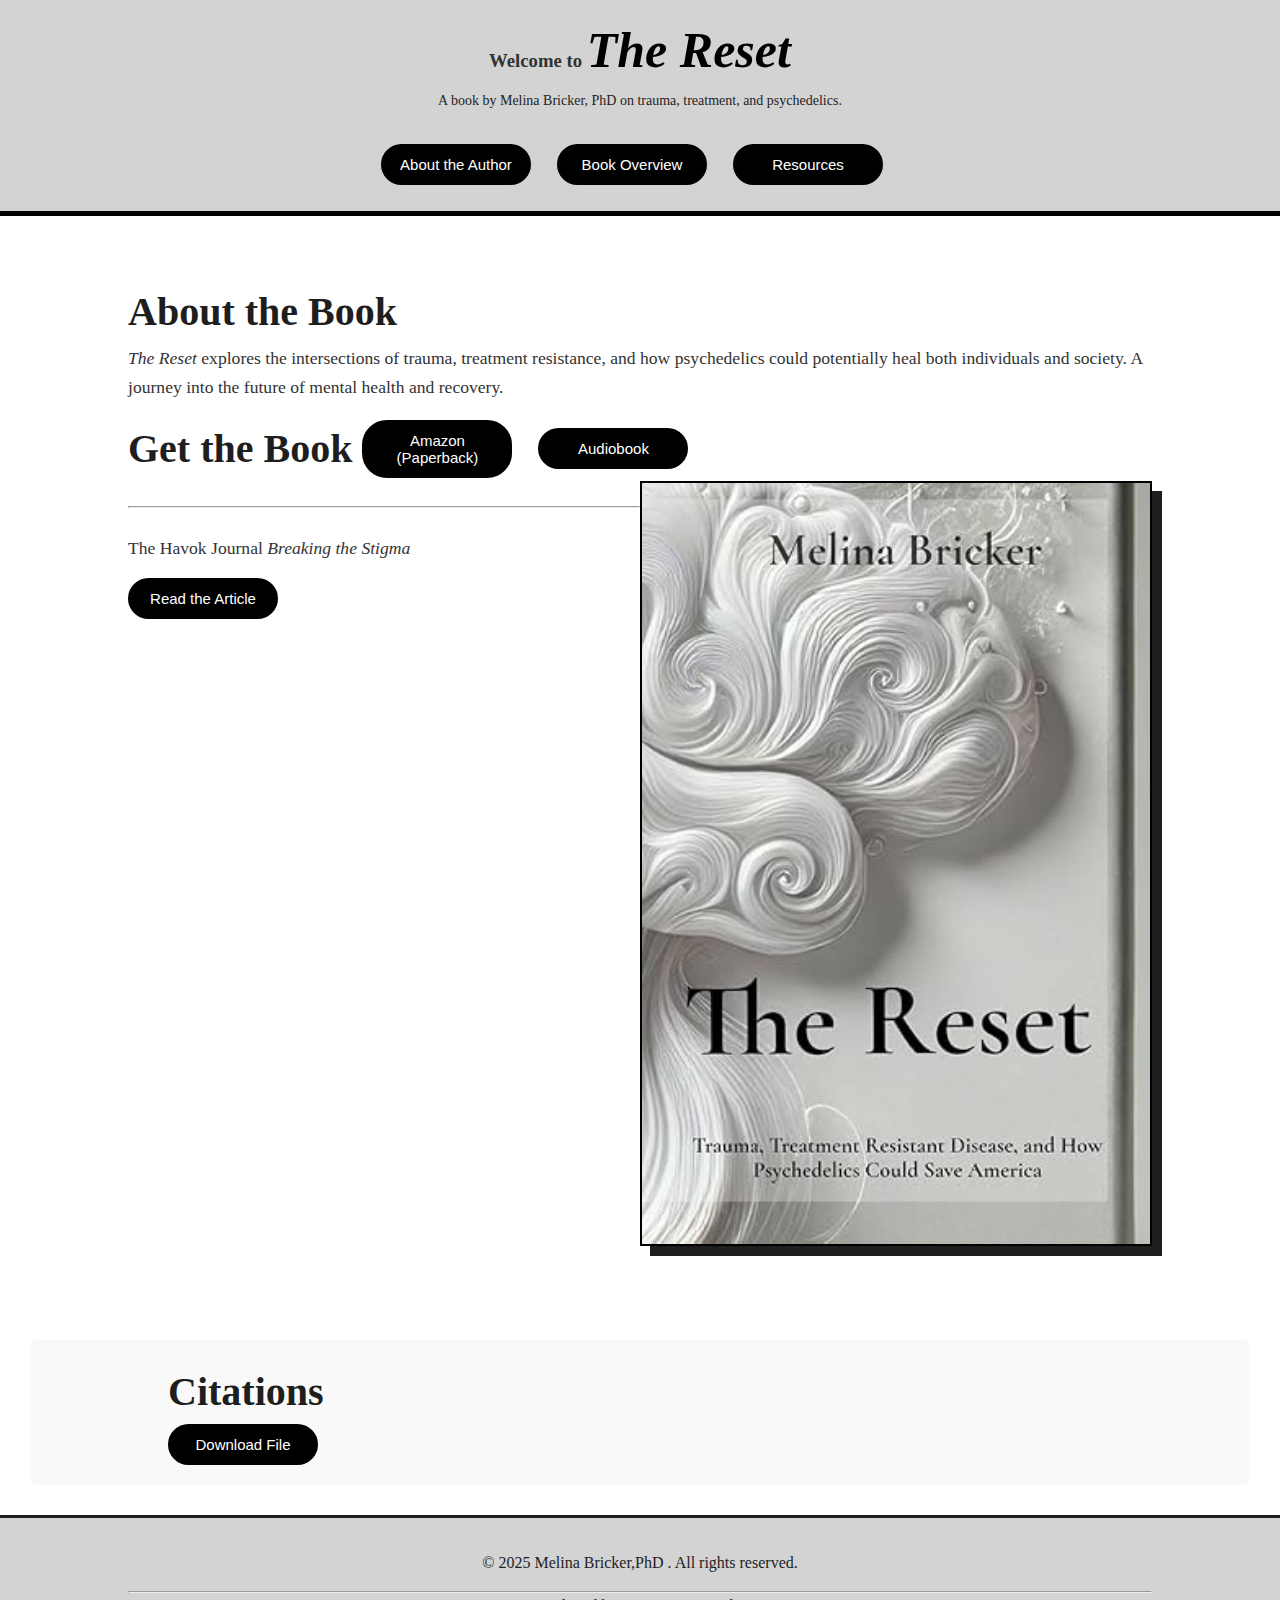
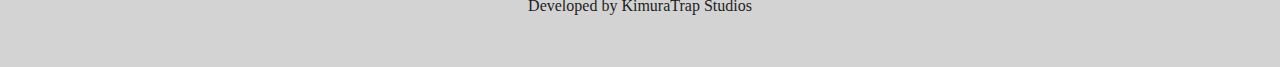
<file: index.html>
<!DOCTYPE html>
<html lang="en">
<head>
  <meta charset="UTF-8">
  <meta name="viewport" content="width=device-width, initial-scale=1.0">
  <meta name="description" content="The Reset: A book by Melina Bricker on trauma, treatment, and psychedelics.">
  <title>The Reset | Melina Bricker</title>

  <!-- Head Links Go Here -->
  <link rel="stylesheet" href="styles/header.css">
  <link rel="stylesheet" href="styles/footer.css">
  <link rel="stylesheet" href="styles/home.css">
  <link rel="stylesheet" href="styles/media.css">
  <link rel="stylesheet" href="styles/common.css">
</head>

<body>
  <!-- Header Section -->
  <header class="header">
    <div class="container">
      <div class="title">
        <h3>Welcome to <i>The Reset</i></h3>
      </div>
      <div class="title-section">
        <p class="subtitle">A book by Melina Bricker, PhD on trauma, treatment, and psychedelics.</p>
      </div>
        <div class="nav-links-wrapper">
            <div class="nav-links">
                <a href="about.html"><button class="cta-button">About the Author</button></a>
                <a href="book.html"><button class="cta-button">Book Overview</button></a>
                <a href="resources.html"><button class="cta-button">Resources</button></a>
            </div>
        </div>
    </div>
  </header>

  <!-- Main Section -->
  <section class="main">
    <div class="container">
      <div class="book-overview">
        <h2>About the Book</h2>
        <p>
          <i>The Reset</i> explores the intersections of trauma, treatment resistance, and how psychedelics could potentially
          heal both individuals and society. A journey into the future of mental health and recovery.
        </p>
        <div class="buy-book">
          <h2>Get the Book</h2>
          <a href="https://tinyurl.com/yn3jc6tf" target ="_blank"><button class="cta-button">Amazon (Paperback)</button></a> <!-- link to amazon page for book -->
          <div class="dropdown">
            <button class="cta-button">Audiobook</button>
            <div class="dropdown-content">
                <a href="https://open.spotify.com/show/2DLGv82i35uVvo7qqnVswv" target="_blank"><i>The Reset</i> on Spotify</a>
                <a href="https://www.barnesandnoble.com/w/the-reset-melina-bricker/1147066974" target="_blank"><i>The Reset</i> on NOOK</a>
                <a href="https://www.storytel.com/se/sv/books/the-reset-trauma-treatment-resistant-disease-and-how-psychedelics-could-save-america-10733028" target="_blank"><i>The Reset</i> on Storytel</a>
                <a href="https://www.kobo.com/us/en/audiobook/reset-the" target="_blank"><i>The Reset</i> on Kobo, Walmart</a>
                <a href="https://play.google.com/store/audiobooks/details/Melina_Bricker_The_Reset?id=AQAAAECK3DucoM" target="_blank"><i>The Reset</i> on Google Play</a>
            </div>
          </div>
        </div>

        <div class="book-cover-container">
          <img src="images/NewBookImage.jpg" alt="Cover of the book with a white marble background and black words for the title and author." class="book-cover"></img>
        </div>

        <br>
        <hr>
        <br>

    <div class="breaking-ad">
      <p>The Havok Journal <i>Breaking the Stigma</i></p>
      <a href="https://havokjournal.com/culture/mental-health-wellness/breaking-the-stigma-how-psychedelics-are-revolutionizing-trauma-treatment-and-mental-health/?fbclid=IwY2xjawI_0R5leHRuA2FlbQIxMAABHToOehhTia04WST0y277w-ZyLplW7kzuU1LX3xwtI07_AXpnWfS0CiN8xA_aem_xRKLR4rKiPVxIZSIT4hJpg" target="_blank"><button class="cta-button">Read the Article</button></a>
    </div>
  </section>


  <!-- Resources Section -->
  <section class="resources">
    <div class="container">
      <h2>Citations</h2>
      <a href="References.docx" target ="_blank"><button class="cta-button">Download File</button></a>
    </div>
  </section>

  <!-- Footer Section -->
  <footer class="footer">
    <div class="container">
      <p>&copy; 2025 Melina Bricker,PhD . All rights reserved.</p>
	  <hr>
	  <p>Developed by KimuraTrap Studios</p>
    </div>
  </footer>
</body>
</html>
</file>
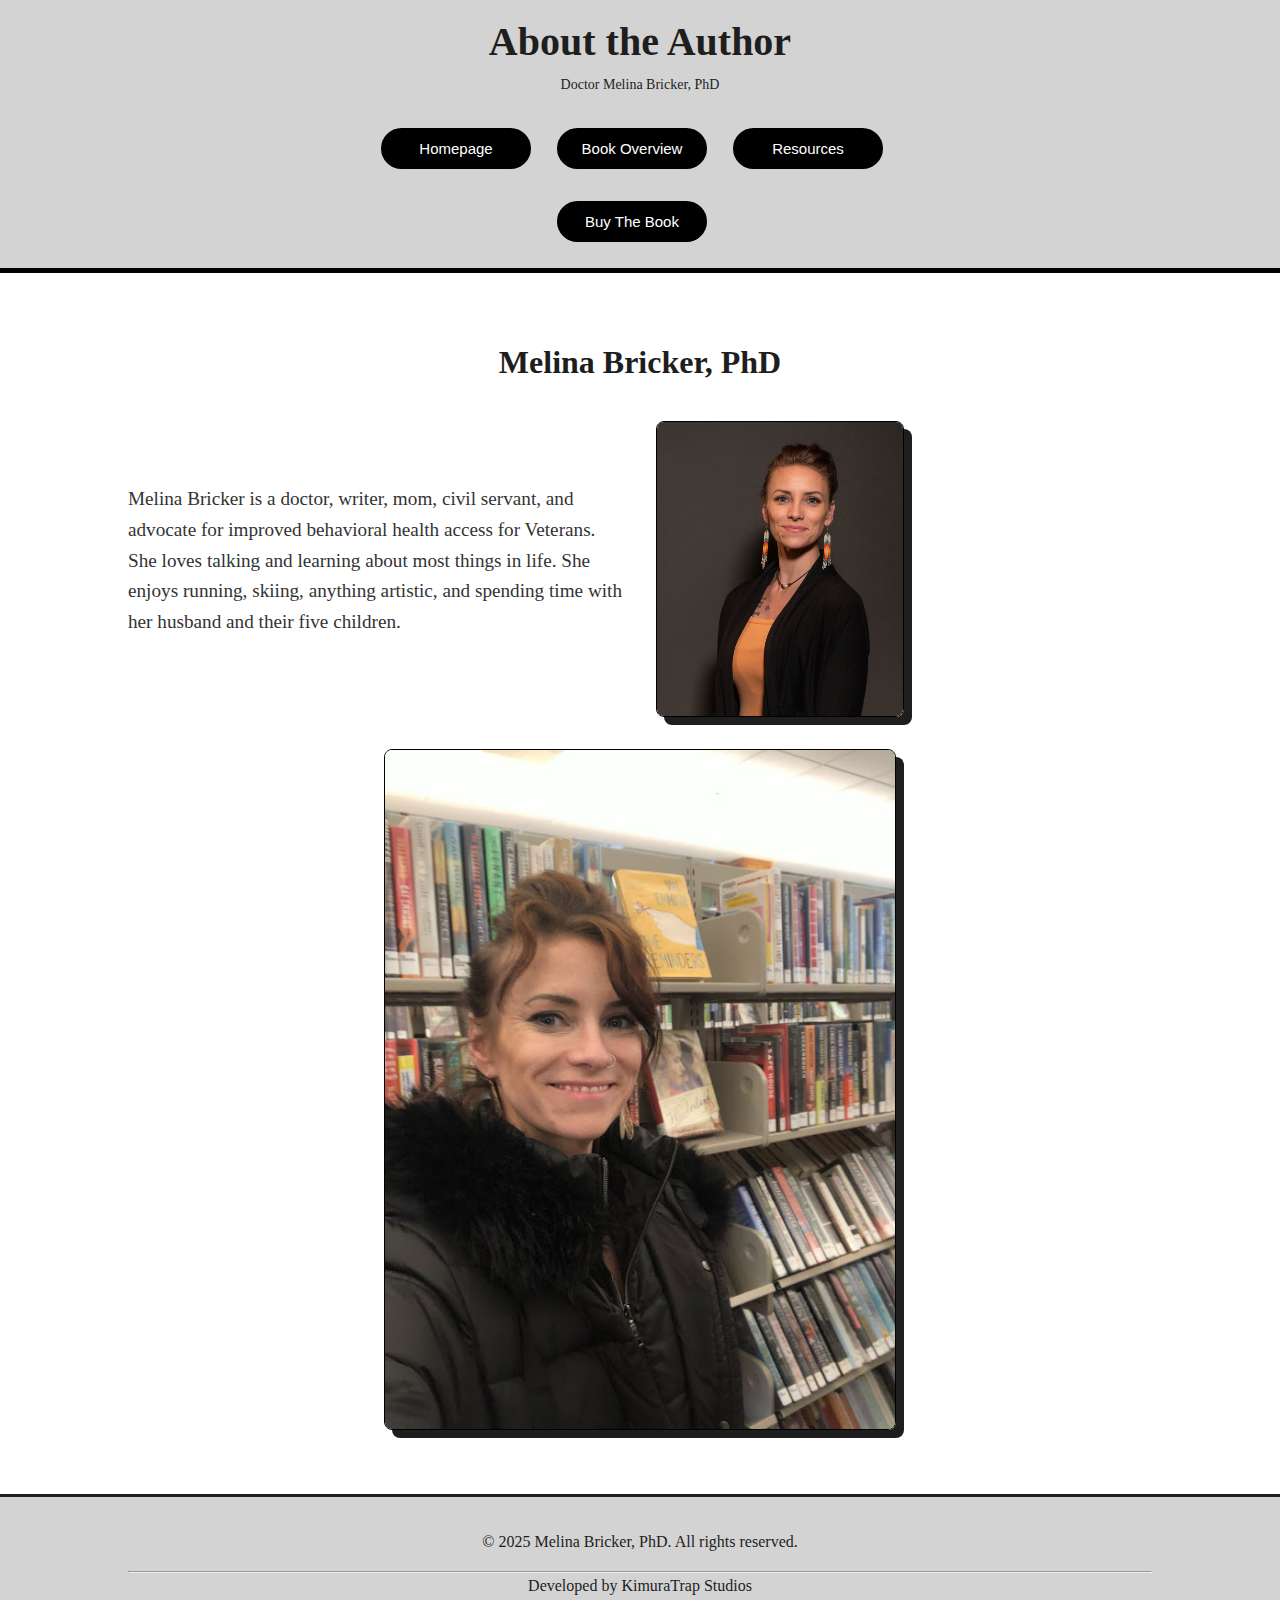
<file: about.html>
<!DOCTYPE html>
<html lang="en">
<head>
  <meta charset="UTF-8">
  <meta name="viewport" content="width=device-width, initial-scale=1.0">
  <meta name="description" content="The Reset: A book by Melina Bricker on trauma, treatment, and psychedelics.">
  <title>About the Author | Melina Bricker</title>

  <!-- Head Links Go Here -->
  <link rel="stylesheet" href="styles/header.css">
  <link rel="stylesheet" href="styles/footer.css">
  <link rel="stylesheet" href="styles/about.css">
  <link rel="stylesheet" href="styles/common.css">
  <link rel="stylesheet" href="styles/media.css">
  <link rel="stylesheet" href="styles/common.css">

  
</head>
<body>
  <!-- Header Section -->
  <header class="header">
    <div class="container">
      <div class="title">
        <h1>About the Author</h1>
      </div>
      <div class="title-section">
        <p class="subtitle">Doctor Melina Bricker, PhD</p>
      </div>
        <div class="nav-links-wrapper">
            <div class="nav-links">
                <a href="index.html"><button class="cta-button">Homepage</button></a>
                <a href="book.html"><button class="cta-button">Book Overview</button></a>
                <a href="resources.html"><button class="cta-button">Resources</button></a>
            </div>
        </div>
		<div class="nav-links-wrapper">
			<div class="nav-links">
				<a href="https://tinyurl.com/yn3jc6tf" target ="_blank"><button class="cta-button">Buy The Book</button></a> <!-- link to amazon page for book -->
			</div>
		</div>
    </div>
  </header>
  
  <section class="main">
    <div class="container">
      <div class="book-overview">
        <h2>Melina Bricker, PhD</h2>
        <img src="images/Book Jacket_Page_1_Image_0001.jpg" alt="Photo of the author standing in front of a grey wall.">
        <p>
          Melina Bricker is a doctor, writer, mom, civil servant, and advocate for improved behavioral health access for Veterans. She loves talking and learning about most things in life. She enjoys running, skiing, anything artistic, and spending time with her husband and their five children.
        </p>
        <img src="images/library.jpg" alt="Photo of the author standing in front of a stack of books at a library.">
      </div>
	</section>

  <!-- Footer Section -->
  <footer class="footer">
    <div class="container">
      <p>&copy; 2025 Melina Bricker, PhD. All rights reserved.</p>
	  <hr>
	  <p>Developed by KimuraTrap Studios</p>
    </div>
  </footer>
</body>
</html>
</file>
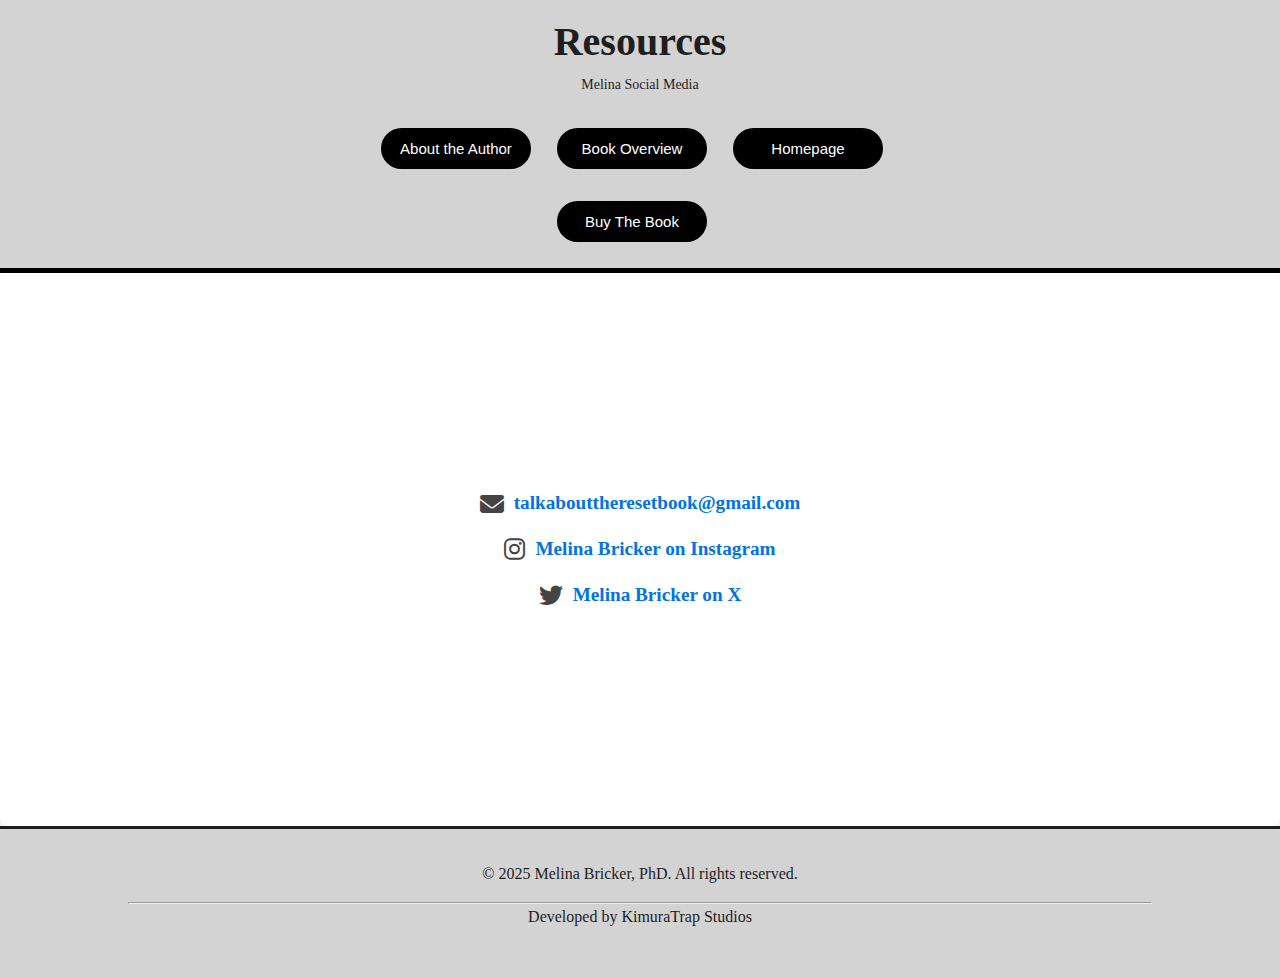
<file: resources.html>
<!DOCTYPE html>
<html lang="en">
<head>
  <meta charset="UTF-8">
  <meta name="viewport" content="width=device-width, initial-scale=1.0">
  <meta name="description" content="The Reset: A book by Melina Bricker on trauma, treatment, and psychedelics.">
  <title>Resources | Melina Bricker</title>

  <!-- Head Links Go Here -->
  <link rel="stylesheet" href="styles/header.css">
  <link rel="stylesheet" href="styles/footer.css">
  <link rel="stylesheet" href="styles/home.css">
  <link rel="stylesheet" href="styles/media.css">
  <link rel="stylesheet" href="styles/common.css">
  <link rel="stylesheet" href="styles/resourcers.css">

  <link rel="stylesheet" href="https://cdnjs.cloudflare.com/ajax/libs/font-awesome/6.5.1/css/all.min.css">
</head>
<body>
  <!-- Header Section -->
  <header class="header">
    <div class="container">
		<div class="title">
			<h1>Resources</h1>
		</div>
		<div class ="title-section">
			<p class="subtitle">Melina Social Media</p>
		</div>
        <div class="nav-links-wrapper">
            <div class="nav-links">
                <a href="about.html"><button class="cta-button">About the Author</button></a>
                <a href="book.html"><button class="cta-button">Book Overview</button></a>
				<a href="index.html"><button class="cta-button">Homepage</button></a>
            </div>
        </div>
		<div class="nav-links-wrapper">
			<div class="nav-links">
				<a href="https://tinyurl.com/yn3jc6tf" target ="_blank"><button class="cta-button">Buy The Book</button></a> <!-- link to amazon page for book -->
			</div>
		</div>
    </div>
  </header>
  
  <div class="resources-container">
  
    <div class="resource-item">
      <i class="fas fa-envelope"></i>
      <a href="mailto:talkabouttheresetbook@gmail.com" target="_blank">talkabouttheresetbook@gmail.com</a>
    </div>
  
    <div class="resource-item">
      <i class="fab fa-instagram"></i>
      <a href="https://www.instagram.com/melinabrickerwrites" target="_blank">Melina Bricker on Instagram</a>
    </div>
  
    <div class="resource-item">
      <i class="fab fa-twitter"></i>
      <a href="https://x.com/BrickerMelina" target="_blank">Melina Bricker on X</a>
    </div>
  </div>
  

  <!-- Footer Section -->
  <footer class="footer">
    <div class="container">
      <p>&copy; 2025 Melina Bricker, PhD. All rights reserved.</p>
	  <hr>
	  <p>Developed by KimuraTrap Studios</p>
    </div>
  </footer>
</body>
</html>
</file>
<file: styles/header.css>
/* Header Section */
.header {
  background-color: lightgrey;  /* Keeps it visible when sticky */
  text-align: center;
  padding: 10px;  /* Reduced padding for better spacing */
  border-bottom: solid 5px black;


  position: sticky;
  top: 0;
  z-index: 9999; /* Ensures it stays above other elements */
  width: 100%;

  overflow-x: hidden;
}

/* Subtitle Styling */
.header .subtitle {
  font-size: 14px;
  color: #1e1e1e;
}

.title-section {
  display: flex;
  justify-content: center;
  align-items: center;
}

.title h3 i {
  font-size: 50px;
  color: black;
}

/* Navigation Wrapper */
.nav-links-wrapper {
  display: flex;
  justify-content: center;
  align-items: center;
  width: 100%;
  background-color: lightgrey;  /* Matches header for seamless sticky effect */
  padding: 1rem 0;  /* Adds some spacing */
}

/* Navigation Links */
.nav-links {
  display: flex;
  gap: 10px; /* Adjust spacing between buttons */
}

.action-btn {
  background-color: white;
  color: black;
  padding: 10px;
  margin: 15px;
  cursor: pointer;
  font-size: 15px;
  text-decoration: none;
  border: solid 2px black;
  border-radius: 25px;
  position: relative;
}

.action-btn:hover {
  background-color: black;
  color: white;
  border: 1px solid black;
}
</file>
<file: styles/footer.css>
/* Footer Section */
  .footer {
    text-align: center;
    padding: 2rem 0;
    background-color: lightgrey;
    border-top: 3px solid #1e1e1e;

    overflow-x: hidden;
  }
  
  .footer p {
    font-size: 1rem;
    color: #1e1e1e;
  }
</file>
<file: styles/home.css>
/* Homepage Styles */

/* Main Section */
.main {
  padding: 4rem 0;
  overflow-x: hidden;
}

.book-overview {
  width: 100%;
  float: left;
}

.img {
  width: 100%;
  height: auto; /* Maintain aspect ratio */
}

.book-cover-container img {
  width: 100%;
  height: 100%; /* Maintain aspect ratio */
  float: right;
}

/* Resources Section */
.resources {
  display: grid;
  grid-template-columns: 1fr; /* Single-column layout */
  gap: 1rem; /* Adds space between each link */
  background-color: #f9f9f9; /* Background color (optional) */
  padding: 20px;
  margin: 30px;
  border-radius: 5px;
}

/* Resource Links */
.resources .resource-link {
  color: #1e1e1e;
  text-decoration: none;
  text-decoration: underline;
}

/* Hover Effect */
.resources .resource-link:hover {
  color: goldenrod;
}

.book-cover {
  border: 2px solid black;
  box-shadow: 10px 10px #1e1e1e;
}

/* Ensure the Buy Book section is properly aligned */
.buy-book {
  display: flex;
  align-items: center;
  gap: 10px; /* Adds spacing between elements */
}

/* Ensure the Spotify link button stays inline */
.buy-book a {
  display: inline-block;
}

/* Button Styles */
.cta-button {
  background-color: black;
  color: white;
  border: none;
  padding: 12px 20px;
  font-size: 16px;
  cursor: pointer;
  border-radius: 20px;
  transition: black 0.3s ease;
  text-decoration: none;
}

.cta-button:hover {
  background-color: #333; /* Slightly lighter black for hover */
}

/* Dropdown Styles */
.dropdown {
  position: relative;
  display: inline-block; /* Ensures it stays inline with the button */
}

/* Dropdown button */
.dropdown-button {
  background-color: black;
  color: white;
  border: none;
  padding: 12px 20px;
  font-size: 16px;
  cursor: pointer;
  border-radius: 20px;
  transition: black 0.3s ease;
}

.dropdown-button:hover {
  background-color: #333; /* Slightly lighter black for hover */
}

/* Dropdown content (hidden by default) */
.dropdown-content {
  display: none;
  position: absolute;
  top: 100%;
  left: 0;
  background-color: white;
  min-width: 200px;
  box-shadow: 0px 4px 8px rgba(0, 0, 0, 0.2);
  z-index: 10;
  border-radius: 5px;
  overflow: hidden; /* Prevents content overflow */
}

/* Links inside the dropdown */
.dropdown-content a {
  color: black;
  padding: 12px 16px;
  text-decoration: none;
  display: block;
  transition: black 0.3s ease;
}

/* Change color on hover */
.dropdown-content a:hover {
  background-color: #1e1e1e;
  color: white;
}

/* Show dropdown when hovering over button */
.dropdown:hover .dropdown-content {
  display: block;
}

/* Responsive Fixes */
@media (max-width: 768px) {
  .book-overview {
    width: 100%;
    float: none;
    padding-right: 0;
    text-align: center;
  }

  .buy-book {
    flex-direction: column;
    text-align: center;
  }

  .dropdown {
    width: 100%;
    text-align: center;
  }

  .dropdown-button {
    width: 100%;
  }

  .dropdown-content {
    width: 100%;
    left: 0;
  }
}
</file>
<file: styles/media.css>
/* Media Queries */

/* Header MQ */

/* For tablets and below (max-width: 768px) */
@media (max-width: 768px) {
  .header {
    padding: 8px; /* Adjust padding for smaller screens */
  }

  .subtitle {
    font-size: 18px; /* Slightly smaller subtitle */
  }

  .title-section {
    flex-direction: column; /* Stack title and subtitle vertically */
  }

  .title h3 i {
    font-size: 40px; /* Smaller icon for mobile/tablet */
  }

  .nav-links-wrapper {
    padding: 0.5rem 0; /* Less padding for smaller screens */
  }

  .nav-links {
    flex-direction: column; /* Stack nav items vertically */
    gap: 5px; /* Adjust gap for mobile */
  }

  .action-btn {
    font-size: 14px; /* Smaller buttons for mobile */
    padding: 8px;
    margin: 10px 0;
    right: 0; /* Fix alignment issues */
  }
}

/* For small screens (max-width: 480px) */
@media (max-width: 480px) {
  .header {
    padding: 6px; /* Further reduce padding */
  }

  .subtitle {
    font-size: 16px; /* Smaller subtitle text */
  }

  .title h3 i {
    font-size: 35px; /* Even smaller icon for mobile */
  }

  .nav-links-wrapper {
    padding: 0.25rem 0; /* Further reduce padding */
  }

  .nav-links {
    flex-direction: column; /* Stack items vertically */
    gap: 3px; /* Even smaller gap */
  }

  .action-btn {
    font-size: 12px; /* Even smaller font size */
    padding: 6px;
    margin: 5px 0;
    right: 0; /* Fix position */
  }
}

/* For ultrawide screens (1920px and above) */
@media (min-width: 1920px) {
  .header {
    padding: 20px; /* Increase padding for better spacing on large screens */
  }

  .subtitle {
    font-size: 24px; /* Larger subtitle for better readability */
  }

  .title-section {
    justify-content: flex-start; /* Align title and subtitle to the left */
  }

  .title h3 i {
    font-size: 60px; /* Larger icon for more impact */
  }

  .nav-links-wrapper {
    padding: 2rem 0; /* More padding for a spacious look */
  }

  .nav-links {
    gap: 20px; /* Larger gap between items for wide screens */
  }

  .action-btn {
    font-size: 18px; /* Larger buttons for better visibility */
    padding: 18px 36px; /* Larger padding for better fit */
    right: 0; /* Reset button alignment */
  }
}

/* Footer MQ */

/* For tablets and below */
@media (max-width: 768px) {
    .footer {
      padding: 1.5rem 0; /* Reduce padding for smaller screens */
    }
  
    .footer p {
      font-size: 0.9rem; /* Slightly smaller text for better fit */
    }
  }
  
  /* For small screens, like phones */
  @media (max-width: 480px) {
    .footer {
      padding: 1rem 0; /* Even smaller padding */
    }
  
    .footer p {
      font-size: 0.8rem; /* Further reduce text size for small screens */
    }
  }

/* Homepage MQ */

/* For tablets and below */
@media (max-width: 768px) {
    .main {
      padding: 2rem 0; /* Reduce padding for smaller screens */
    }
  
    .book-overview {
      width: 100%; /* Stack the book overview section */
      float: none; /* Remove floating */
      padding-right: 0;
      margin-bottom: 2rem; /* Add some space between sections */
    }
  
    .img {
      width: 100%; /* Make the image responsive */
      height: auto; /* Ensure aspect ratio is maintained */
    }
  
    .book-cover-container img {
      width: 100%; /* Ensure the book cover image is fully responsive */
      float: none; /* Remove floating */
    }
  
    .resources {
      margin: 10px; /* Reduce margin */
    }
  }
  
  /* For small screens, like phones */
  @media (max-width: 480px) {
    .main {
      padding: 1rem 0; /* Further reduce padding */
    }
  
    .book-overview {
      width: 100%; /* Stack sections in a single column */
      padding-right: 0;
      margin-bottom: 1rem;
    }
  
    .img {
      width: 100%; /* Full width image */
      height: auto;
    }
  
    .resources {
      gap: 0.5rem; /* Reduce gap between items */
    }
  
    .resources .resource-link {
      font-size: 0.9rem; /* Slightly smaller text */
    }
  
    .book-cover {
      box-shadow: 5px 5px #1e1e1e; /* Smaller box shadow for mobile */
    }
  }

/* Common MQ */

/* For tablets and below */
@media (max-width: 768px) {
    .cta-button {
      padding: 12px 28px; /* Adjust button padding for smaller screens */
      font-size: 14px; /* Smaller font size */
      margin-right: 10px; /* Adjust margin */
    }
  
    .container {
      width: 90%; /* Increase container width on tablets for better fit */
    }
  
    .container img {
      width: 80%; /* Adjust image width for tablets */
    }
  
    h1, h2 {
      font-size: 2rem; /* Reduce header font size for smaller screens */
    }
  
    p {
      font-size: 1rem; /* Adjust paragraph font size for readability */
    }
  }
  
  /* For small screens, like phones */
  @media (max-width: 480px) {
    .cta-button {
      padding: 10px 24px; /* Smaller button padding for phones */
      font-size: 12px; /* Even smaller font size */
      margin-right: 8px; /* Adjust margin */
    }
  
    .container {
      width: 95%; /* Make container width almost full */
    }
  
    .container img {
      width: 100%; /* Make image full width */
    }
  
    h1, h2 {
      font-size: 1.75rem; /* Further reduce header font size */
    }
  
    p {
      font-size: 0.9rem; /* Slightly smaller paragraph font size for phones */
    }
  }

/* Ultrawide Monitor MQ */

/* For ultrawide screens (1920px and above) */
@media (min-width: 1920px) {
    .container {
      width: 70%; /* Make the container narrower for better readability on ultrawide screens */
    }
  
    .cta-button {
      font-size: 18px; /* Larger buttons for better visibility */
      padding: 18px 36px; /* Increase padding for a more prominent button */
    }
  
    .container img {
      width: 60%; /* Adjust image size for better proportional fit */
    }
  
    h1, h2 {
      font-size: 3rem; /* Larger header font size for more impact */
    }
  
    p {
      font-size: 1.2rem; /* Slightly larger paragraph text for better readability */
    }
  
    .book-overview {
      width: 40%; /* Reduce width to keep it balanced with other elements */
    }
  
    .book-cover-container img {
      width: 40%; /* Adjust image width to prevent it from feeling too stretched */
    }
  
    /* Additional adjustments for the resources section */
    .resources {
      grid-template-columns: 1fr 1fr; /* Display two columns for resources on ultrawide */
      gap: 2rem; /* Increase gap between items */
    }
  
    .resources .resource-link {
      font-size: 1.2rem; /* Larger font size for resource links */
    }
  }

/* Resource Page */

/* Mobile Devices (up to 600px) */
@media (max-width: 600px) {
  .main {
    padding: 20px 10px;
  }

  .resources-container {
    padding: 50px; /* Reduce excessive padding */
  }

  .resources-container h1 {
    font-size: 1.8rem;
  }

  .resource-item {
    flex-direction: column; /* Stack icon and link on small screens */
    text-align: center;
  }

  .resource-item i {
    font-size: 1.3rem;
  }

  .resource-item a {
    font-size: 1rem;
  }
}

/* Tablets (601px to 900px) */
@media (max-width: 900px) {
  .resources-container {
    padding: 100px;
  }

  .resources-container h1 {
    font-size: 1.9rem;
  }

  .resource-item {
    font-size: 1.1rem;
  }

  .resource-item i {
    font-size: 1.4rem;
  }
}

/* Large Screens (Above 1200px) */
@media (min-width: 1200px) {
  .resources-container {
    padding: 200px; /* Maintain original spacing for larger screens */
  }

  .resource-item {
    font-size: 1.3rem;
  }

  .resource-item i {
    font-size: 1.6rem;
  }
}
</file>
<file: styles/common.css>
/* Body Styles */
* {
    margin: 0;
    padding: 0;
    box-sizing: border-box;
  }
  
  body {
    font-family: 'Georgia', serif;
    background-color: #fff;
    color: #333;
    line-height: 1.6;
  }

/* Button Styles */

.cta-button:hover {
  opacity: 0.6;
  background-color: white;
  color: black;
  border: 1px solid black;
  }
  
  .cta-button:active {
    background-color: goldenrod;
    color: white;
    box-shadow: solid black;
  }

  .cta-button {
    background-color: #1e1e1e;
    border: none;
    color: white;
    padding: 15px 32px;
    text-align: center;
    text-decoration: none;
    display: inline-block;
    font-size: 16px;
    cursor: pointer;
    margin-right: 16px;
	background-color: black;
	color: white;
	padding: 10px;
	cursor: pointer;
	font-size: 15px;
	text-decoration: none;
	border: solid 2px black;
	border-radius: 25px;
	position: relative;
	transition: 0.3s;
	width: 150px;
  }

  /*Common Styles */
  
.container {
  width: 80%;
  margin: 0 auto;
}

.container img {
  width: 50%;
}

h1, h2 {
  font-size: 2.5rem;
  color: #1e1e1e;
}

p {
  font-size: 1.1rem;
  margin-bottom: 1rem;
}
</file>
<file: styles/about.css>
/* Main Section */
.main {
    padding: 4rem 0;
    display: flex;
    justify-content: center;
  }
  
  .container {
    width: 80%;
    max-width: 1200px;
  }
  
  /* Book Overview - Adjusted Layout */
  .book-overview {
    display: grid;
    grid-template-columns: 1fr 1fr; /* Two equal columns */
    gap: 2rem; /* Space between items */
    align-items: center;
  }
  
  /* Title Styling */
  .book-overview h2 {
    grid-column: span 2; /* Title stretches across both columns */
    text-align: center;
    font-size: 2rem;
  }
  
  /* Image Styling */
  .book-overview img {
    width: 100%; /* Make images responsive */
    max-width: 800px; /* Set max width */
    height: auto;
    border-radius: 8px;
    border: solid 1px black;
    box-shadow: 8px 8px #1e1e1e;
}
  
  /* Text Styling */
  .book-overview p {
    font-size: 1.2rem;
    color: #333;
    line-height: 1.6;
    max-width: 600px; /* Ensures good readability */
  }
  
  /* Align First Image to the Right of Text */
  .book-overview img:first-of-type {
    grid-column: 2;
    grid-row: 2; /* Place it beside the paragraph */
  }
  
  /* Make the Second Image Appear Below the Text */
  .book-overview img:last-of-type {
    grid-column: span 2; /* Stretch across both columns */
    justify-self: center;
  }
</file>
<file: styles/resourcers.css>
/* Main Content */
  .main {
    padding: 40px 20px;
    text-align: center;
  }
  
  .resources-container {
    overflow-y: hidden;
    background: white;
    padding: 200px;
    border-radius: 8px;
    box-shadow: 0px 4px 10px rgba(0, 0, 0, 0.1);
  }
  
  .resources-container h1 {
    font-size: 2rem;
    color: #1e1e1e;
    margin-bottom: 15px;
  }
  
  /* Resource Items */
  .resource-item {
    display: flex;
    align-items: center;
    justify-content: center;
    gap: 10px;
    font-size: 1.2rem;
    margin: 15px 0;
  }
  
  .resource-item a {
    color: #0073e6;
    text-decoration: none;
    font-weight: bold;
    transition: color 0.3s ease;
  }
  
  .resource-item a:hover {
    color: #005bb5;
    text-decoration: underline;
  }
  
  /* Icons */
  .resource-item i {
    font-size: 1.5rem;
    color: #444;
    transition: color 0.3s ease;
  }
  
  .resource-item a:hover i {
    color: #0073e6;
  }
  

  /* MQ set up in seperate css file */
</file>
